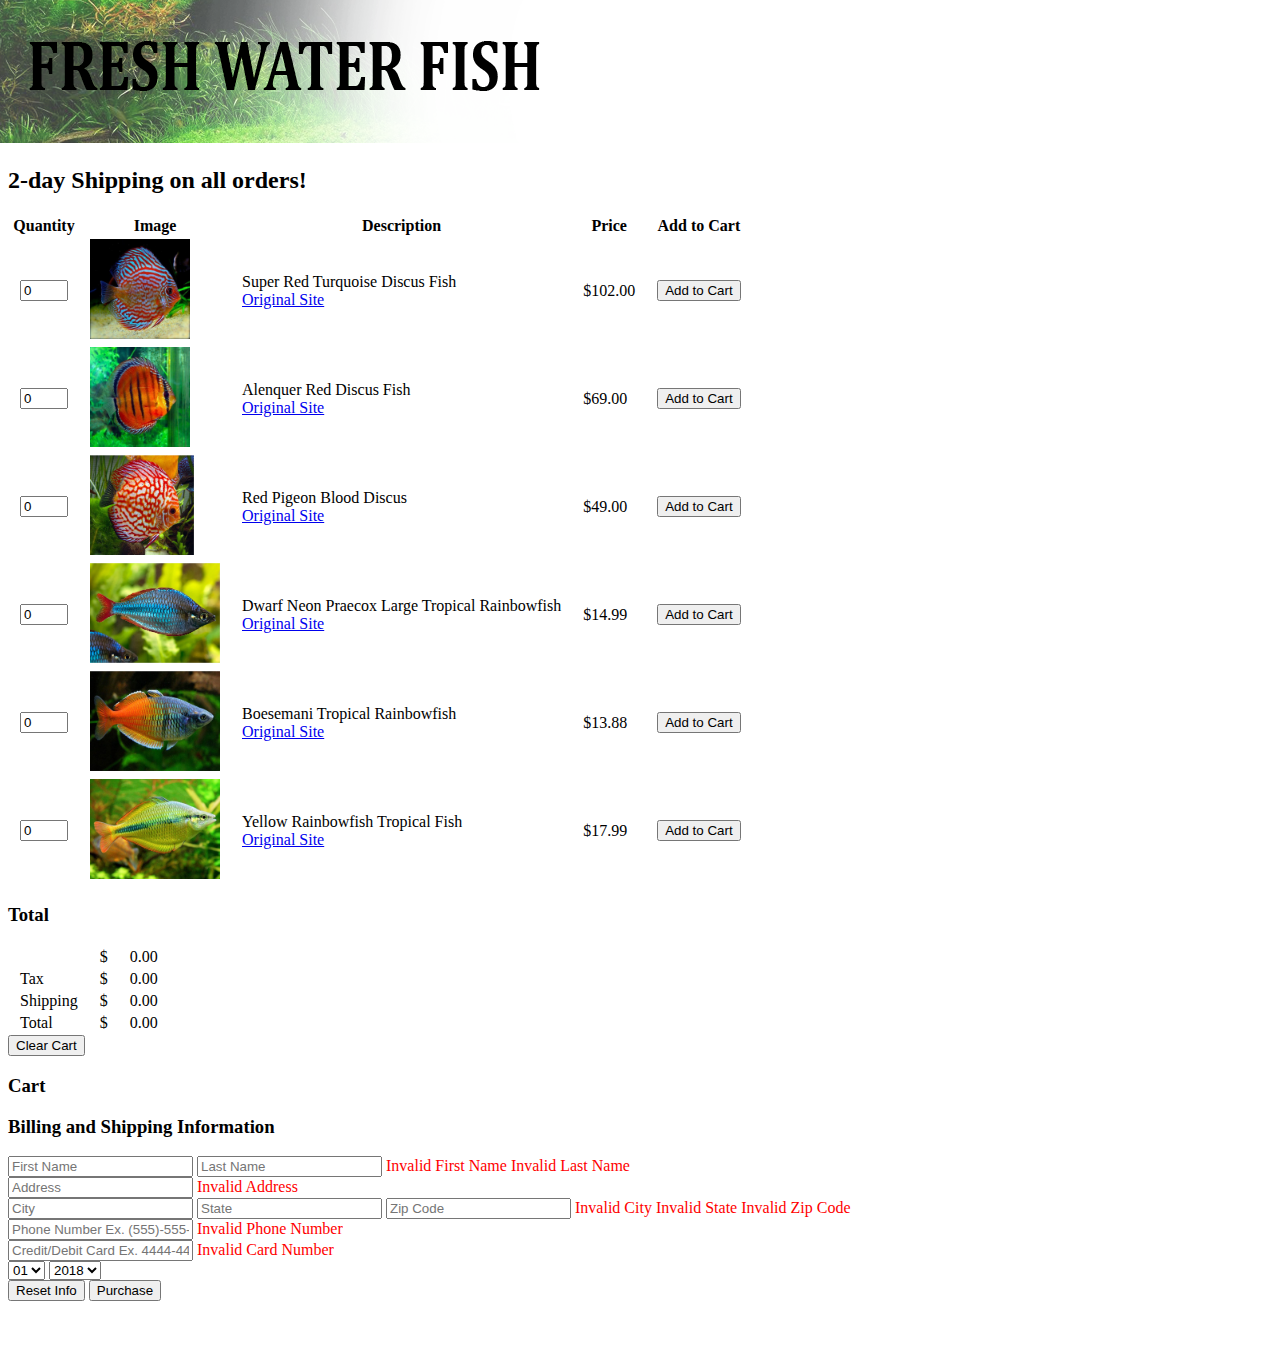
<file: CSS_JAVASCRIPT_HTML_PHP/index.html>
<!DOCTYPE html>
<html>

<head>
    <title>Discus Fish E-commerce</title>
    <script type="text/javascript" src="week07.js"></script>
    <link rel="stylesheet" type="text/css" href="week07.css" />
</head>

<body onload="onLoad()">
    <div id="site_heading">
        <h1 id="welcome">Fresh Water Fish Store</h1>
    </div>
    <h2>2-day Shipping on all orders!</h2>
    <div id="item_bank">
        <table id="item_table">
            <tr class="item_heading">
                <th>Quantity</th>
                <th>Image</th>
                <th>Description</th>
                <th>Price</th>
                <th>Add to Cart</th>
            </tr>
            <tr class="item1r">
                <td><input id="item1" class="quantity_input" type="number"></td>
                <td><img class= "item_image" src="Super-Red-Turquoise-Discus-Fish.jpg" alt="Super"></td>
                <td class= "item_description"><span id="item1_name">Super Red Turquoise Discus Fish</span><br><a href="https://www.azgardens.com/product/super-red-turquoise-discus-fish/">Original Site</a></td>
                <td class="item_price" id="item1_price">$102.00</td>
                <td><button onclick="validateNumber('item1')" class="cart_button" id="first_button" type="button">Add to Cart</button></td>
            </tr>
            <tr class="item2r">
                <td><input id="item2" class="quantity_input" type="number"></td>
                <td><img class= "item_image" src="Alenquer-Red-Discus-Fish-20-Pack.jpg" alt="Super"></td>
                <td class= "item_description"><span id="item2_name">Alenquer Red Discus Fish</span><br><a href="https://www.azgardens.com/product/alenquer-red-discus-fish-3/">Original Site</a></td>
                <td class="item_price" id="item2_price">$69.00</td>
                <td><button onclick="validateNumber('item2')"class="cart_button" id="second_button" type="button">Add to Cart</button></td>                </tr>
            <tr class="item3r">
                <td><input id="item3" class="quantity_input" type="number"></td>
                <td><img class= "item_image" src="Red-Pigeon-Blood-Discus.jpg" alt="Super"></td>
                <td class= "item_description"><span id="item3_name">Red Pigeon Blood Discus</span><br><a href="https://www.azgardens.com/product/red-pigeon-blood-discus/">Original Site</a></td>
                <td class="item_price" id="item3_price">$49.00</td>
                <td><button onclick="validateNumber('item3')" class="cart_button" id="third_button" type="button">Add to Cart</button></td>
            </tr>
            <tr class="item4r">
                <td><input id="item4" class="quantity_input" type="number"></td>
                <td><img class= "item_image" src="Dwarf-Neon-Praecox-Large-Tropical-Rainbowfish.jpg" alt="Super"></td>
                <td class= "item_description"><span id="item4_name">Dwarf Neon Praecox Large Tropical Rainbowfish</span><br><a href="https://www.azgardens.com/product/dwarf-neon-praecox-large-tropical-rainbowfish/">Original Site</a></td>
                <td class="item_price" id="item4_price">$14.99</td>
                <td><button onclick="validateNumber('item4')" class="cart_button" id="fourth_button" type="button">Add to Cart</button></td>
            </tr>
            <tr class="item5r">
                <td><input id="item5" class="quantity_input" type="number"></td>
                <td><img class= "item_image" src="Boesemani-Tropical-Rainbowfish.jpg" alt="Super"></td>
                <td class= "item_description"><span id="item5_name">Boesemani Tropical Rainbowfish</span><br><a href="https://www.azgardens.com/product/boesemani-tropical-rainbowfish/">Original Site</a></td>
                <td class="item_price" id="item5_price">$13.88</td>
                <td><button onclick="validateNumber('item5')" class="cart_button" id="fifth_button" type="button">Add to Cart</button></td>
            </tr>
            <tr class="item6r">
                <td><input id="item6" class="quantity_input" type="number"></td>
                <td><img class= "item_image" src="Yellow-Rainbowfish-Tropical-Fish.jpg" alt="Super"></td>
                <td class= "item_description"><span id="item6_name">Yellow Rainbowfish Tropical Fish</span><br><a href="https://www.azgardens.com/product/yellow-rainbowfish-tropical-fish/">Original Site</a></td>
                <td class="item_price" id="item6_price">$17.99</td>
                <td><button onclick="validateNumber('item6')" class="cart_button" id="sixth_button" type="button">Add to Cart</button></td>
            </tr>
        </table>
        <h3>Total</h3>
        <div id="total_section">
            <table>
                <tr>
                    <td></td>
                    <td>$</td>
                    <td id="before_tax">0.00</td>
                </tr>
                <tr>
                    <td>Tax</td>
                    <td>$</td>
                    <td id="tax">0.00</td>
                </tr>
                <tr>
                    <td>Shipping</td>
                    <td>$</td>
                    <td id="shipping">0.00</td>
                </tr>
                <tr>
                    <td>Total</td>
                    <td>$</td>
                    <td id="grand_total">0.00</td>
                </tr>
            </table>
            <button onclick="onResetCart()" type="button">Clear Cart</button>       
        </div>
        <form action="review.php" onsubmit="onSubmit()" onreset="onResetForm()" method="post">
                        <h3>Cart</h3>
                        <p id=cart_items>
                        </p>
                        <input type="hidden" name="tax2" id="tax2">
                        <input type="hidden" name="shipping2" id="shipping2">
                        <input type="hidden" name="grand_total2" id="grand_total2">
                        <input type="hidden" name="cart_items2" id="cart_items2">
            <h3>Billing and Shipping Information</h3>
            <input oninput="verifyName(this.value, 'firstName')" type="text" name="first_name" placeholder="First Name">
            <input oninput="verifyName(this.value, 'lastName')" type="text" name="last_name" placeholder="Last Name">
            <span class="firstName" style="color:red">Invalid First Name</span>
            <span class="lastName" style="color:red">Invalid Last Name</span><br>
            <input oninput="verifyAddress(this.value, 'addressf')"type="text" name="address" placeholder="Address">
            <span class="addressf" style="color:red">Invalid Address</span><br>
            <input oninput="verifyCity(this.value, 'addressc')"type="text" name="address_city" placeholder="City">
            <input oninput="verifyState(this.value, 'addresss')"type="text" name="address_state" placeholder="State">
            <input oninput="verifyZip(this.value, 'addressz')"type="text" name="address_zip" placeholder="Zip Code">
            <span class="addressc" style="color:red">Invalid City</span>
            <span class="addresss" style="color:red">Invalid State</span>
            <span class="addressz" style="color:red">Invalid Zip Code</span><br>
            <input oninput="verifyPhone(this.value, 'phonen')"type="text" name="phone_number" placeholder="Phone Number Ex. (555)-555-5555">
            <span class="phonen" style="color:red">Invalid Phone Number</span><br>
            <input oninput="verifyCard(this.value, 'cardn')"type="text" name="card_number" placeholder="Credit/Debit Card Ex. 4444-4444-4444-4444">
            <span class="cardn" style="color:red">Invalid Card Number</span><br>
            <select name="card_month">
                    <option value="January">01</option>
                    <option value="February">02</option>
                    <option value="March">03</option>
                    <option value="April">04</option>
                    <option value="May">05</option>
                    <option value="June">06</option>
                    <option value="July">07</option>
                    <option value="August">08</option>
                    <option value="September">09</option>
                    <option value="October">10</option>
                    <option value="November">11</option>
                    <option value="December">12</option>
                  </select>
                  <select name="card_year">
                        <option value="2018">2018</option>
                        <option value="2019">2019</option>
                        <option value="2020">2020</option>
                        <option value="2021">2021</option>
                        <option value="2022">2022</option>
                        <option value="2023">2023</option>
                        <option value="2024">2024</option>
                        <option value="2025">2025</option>
                        <option value="2026">2026</option>
                      </select><br>
            <input type="reset" value="Reset Info"/>
            <input type="submit" value="Purchase"/>
        </form>
    </div>
</body>

</html>
</file>
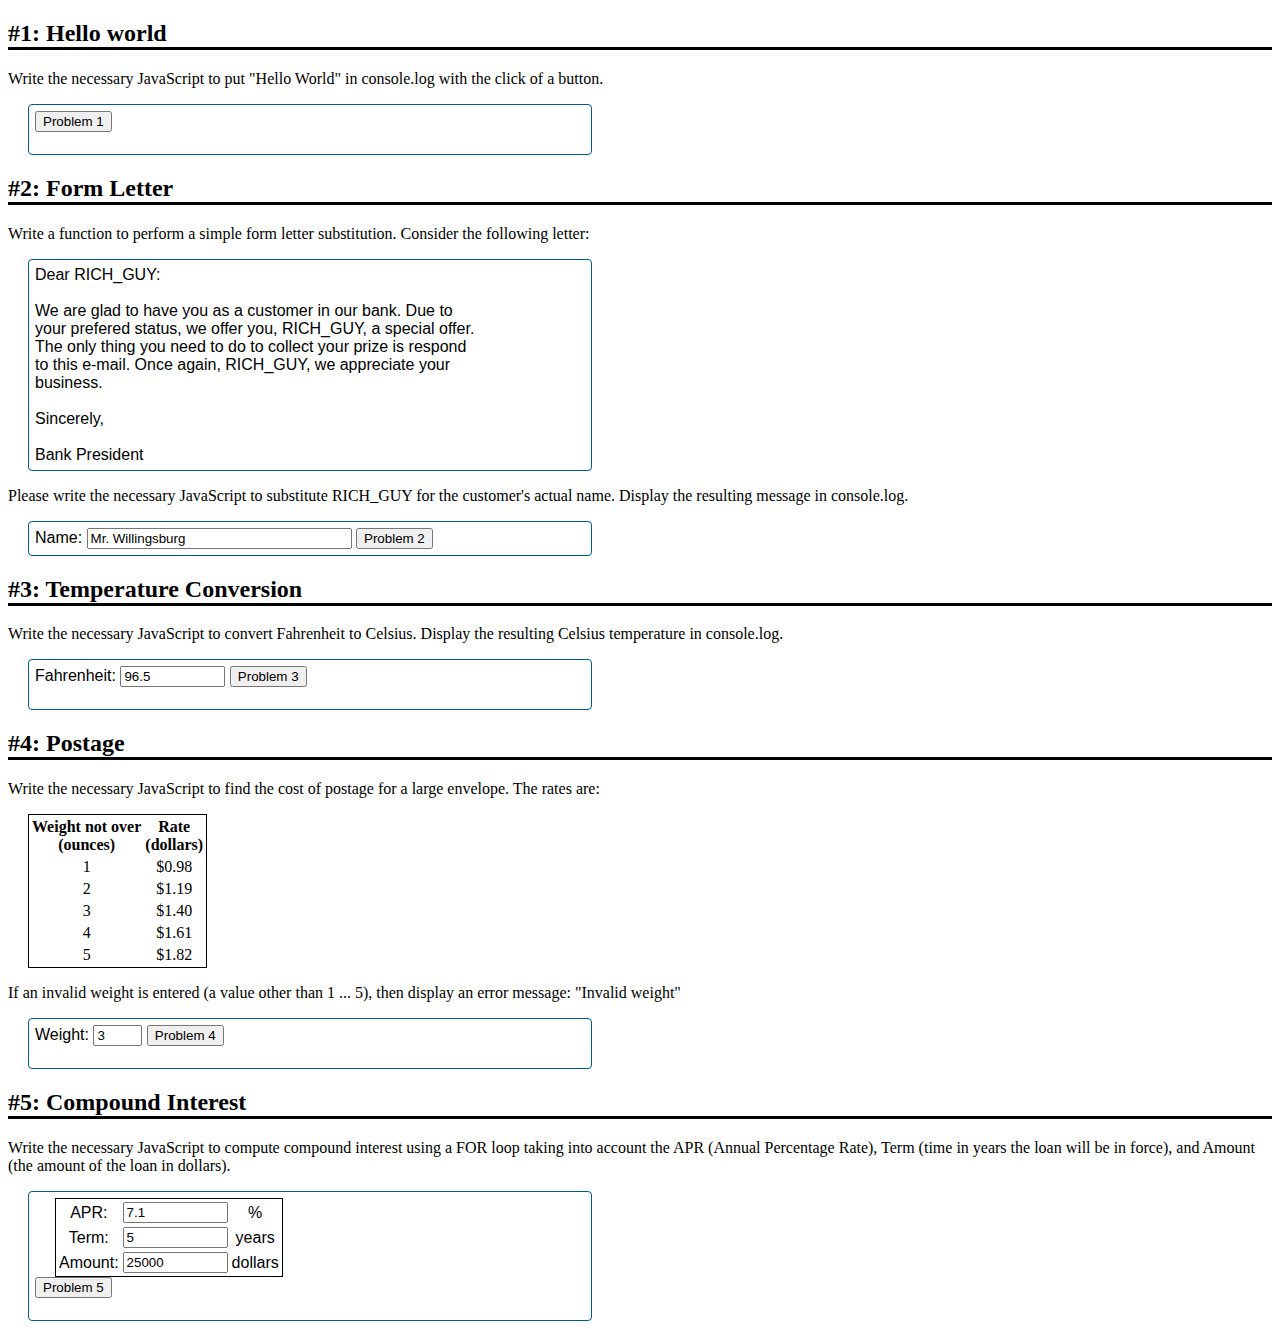
<file: JAVASCRIPT/index.html>
<!DOCTYPE html> 
<html xmlns="http://www.w3.org/1999/xhtml">
  <head>
    <meta http-equiv="Content-Type" content="text/html; charset=utf-8" />
    <title>CS 213 Week 05 Ponder and Prove</title>
    <script type="text/javascript" src="213.05.PonderProblem.js"></script>
    <style type="text/css">
	  form, pre {
		  margin-left:20px; 
		  font-family:Verdana, Geneva, sans-serif; 
          padding:6px;
          width: 550px;
          font-size: 12;
	      border: 1px solid rgb(0, 90, 136); 
          border-radius: 4px;
	  }
	  table {
		  border: 1px solid black;
		  margin-left: 20px;
	  }
	  td {
		  text-align: center;
	  }
	  h2 {
		  border-bottom-style: solid;
	  }
	</style>
  </head>
  
<body>
    <!-- First problem: Hello world -->
<h2>#1: Hello world</h2>
    <p>Write the necessary JavaScript to put "Hello World" in console.log with the
       click of a button.</p>
    <form action="" id="form1" style="" >
      <button name="button1"  type="button"  onclick="problem1()">Problem 1</button>
      <p id="problem1"></p>
    </form>
    
    <!-- Second problem: Form Letter -->
    <h2>#2: Form Letter</h2>
    <p>Write a function to perform a simple form letter substitution. Consider 
       the following letter:</p>
    <pre id="text2">
Dear RICH_GUY:
    
We are glad to have you as a customer in our bank. Due to 
your prefered status, we offer you, RICH_GUY, a special offer. 
The only thing you need to do to collect your prize is respond 
to this e-mail. Once again, RICH_GUY, we appreciate your 
business.

Sincerely,

Bank President</pre>
    <p>Please write the necessary JavaScript to substitute RICH_GUY for the
       customer's actual name. Display the resulting message in console.log.</p>
    <form action="" id ="form2">
      Name: <input name="name2" type="text" size="30" value="Mr. Willingsburg"/>
      <button name="button2"  type="button"
              onclick="problem2(document.getElementById('form2').elements.namedItem('name2').value,
                                document.getElementById('text2').innerHTML)">Problem 2</button>
    </form>
    
    <!-- Third problem: Temperature Conversion -->
    <h2>#3: Temperature Conversion</h2>
    <p>Write the necessary JavaScript to convert Fahrenheit to Celsius.
    	Display the resulting Celsius temperature in console.log.</p>
    <form action="" id ="form3">
      Fahrenheit: <input name="text3" type="text" size="10" value="96.5"/>
      <button name="button3"  type="button"
              onclick="problem3(document.getElementById('form3').elements.namedItem('text3').value)">Problem 3</button>
              <p id="problem3"></p>
    </form>
    
    <!-- Fourth problem: Postage -->
    <h2>#4: Postage</h2>
    <p>Write the necessary JavaScript to find the cost of postage for a large envelope.
    	The rates are:</p>
    <table>
     <tbody>
       <tr>
          <th>Weight not over<br/>(ounces)</th>    <th>Rate<br/>(dollars)</th>          
       </tr>
       <tr>
          <td>1</td>                               <td>$0.98</td>
       </tr>
       <tr>
          <td>2</td>                               <td>$1.19</td>
       </tr>
       <tr>
          <td>3</td>                               <td>$1.40</td>
       </tr>
       <tr>
          <td>4</td>                               <td>$1.61</td>
       </tr>
       <tr>
          <td>5</td>                               <td>$1.82</td>
       </tr>
      </tbody>
    </table>
    <p>If an invalid weight is entered (a value other than 1 ... 5), then display an 
    	error message: "Invalid weight"</p>
    <form action="" id ="form4">
      Weight:
      <input name="text4" type="text" size="3" value="3"/>
      <button name="button4"   type="button"
              onclick="problem4(document.getElementById('form4').elements.namedItem('text4').value)">Problem 4</button>
              <p id="problem4"></p>
    </form>

    <!-- Fifth problem: Loops -->
    <h2>#5: Compound Interest</h2>
    <p>Write the necessary JavaScript to compute compound interest using a FOR loop taking into account
    	the APR (Annual Percentage Rate), Term (time in years the loan will be in force), and Amount (the
        amount of the loan in dollars).</p>
    <form action="" id ="form5">
      <table>
        <tbody>
          <tr>
             <td>APR:   </td><td><input name="apr5"    type="text" size="10" value="7.1"  /></td><td>%      </td>
          </tr>
          <tr>
             <td>Term:  </td><td><input name="term5"   type="text" size="10" value="5"    /></td><td>years  </td>
          </tr>
          <tr>
             <td>Amount:</td><td><input name="amount5" type="text" size="10" value="25000"/></td><td>dollars</td>
          </tr>
        </tbody>
      </table>
      <button name="button5"  type="button"
      		  onclick="problem5(document.getElementById('form5').elements.namedItem('apr5'   ).value,
                                document.getElementById('form5').elements.namedItem('term5'  ).value,
                                document.getElementById('form5').elements.namedItem('amount5').value)">Problem 5</button>
                                <p id="problem5"></p>
    </form>

    
  </body>
</html>
</file>
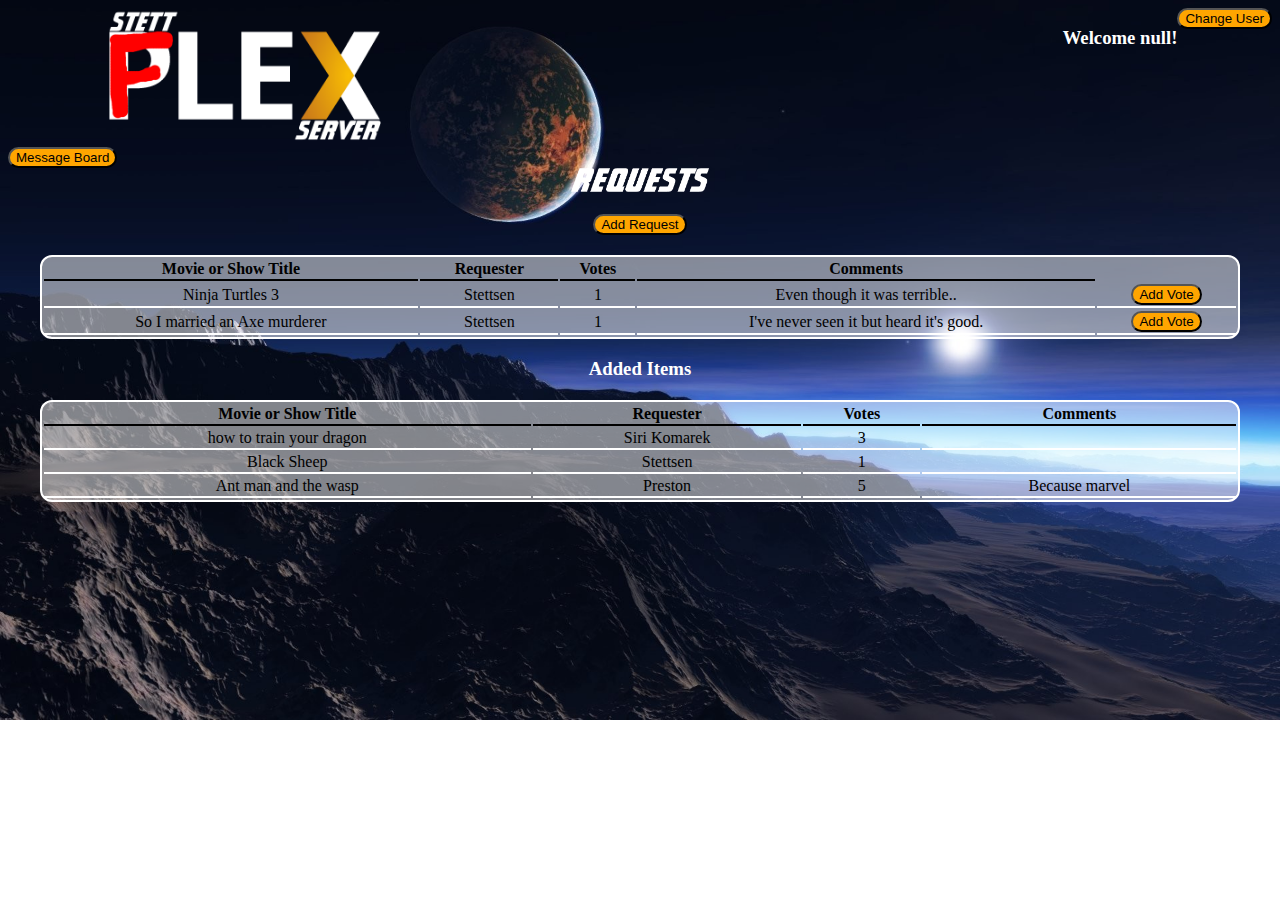
<file: PlexServerDec12/index.html>
<!DOCTYPE html>
<html>

<head>
    <title>Stett Flex Server</title>
    <style>
        #movieRequests {
            border: 2px solid white;
            border-radius: 12px;
            margin-left: auto;
            margin-right: auto;
            width: 95%;
            background: rgba(255, 255, 255, 0.5);
            border-radius: 12px;
            margin-top: 20px;
        }
        #addedRequests {
            border: 2px solid white;
            border-radius: 12px;
            margin-left: auto;
            margin-right: auto;
            width: 95%;
            background: rgba(255, 255, 255, 0.5);
            border-radius: 12px;
            margin-top: 20px;
        }

        #commentBoard {
            border: 2px solid white;
            border-radius: 12px;
            margin-left: auto;
            margin-right: auto;
            width: 95%;
            background: rgba(255, 255, 255, 0.5);
            border-radius: 12px;
            margin-top: 20px;
        }

        th {
            border-bottom: 2px solid black;
        }

        td {
            border-bottom: 2px solid white;
        }

        #userwelcome {
            float: right;
        }

        #changeUser {
            float: right;
        }

        #requestsimg {
            height: 24px;
        }

        #addMessage {
            margin: auto;
            border-radius: 12px;
            background-color: orange;
        }

        @media only screen and (max-device-width: 480px) {
            body {
                width: auto;
                text-align: center;
                font-size: 2vh;
            }

            #userwelcome {
                float: none;
            }

            #headimage {
                height: 5vh;
            }

            button {
                font-size: 3vh;
                float: none;
                width: 75%;
                padding-left: 40px;
                padding-right: 40px;
            }

            div {
                width: auto;
                text-align: center;
                font-size: 2vh;
            }

            #movieRequests {
                border: 2px solid white;
                border-radius: 12px;
                margin-left: auto;
                margin-right: auto;
                width: 100%;
                background: rgba(255, 255, 255, 0.5);
                border-radius: 12px;
                margin-top: 20px;

            }

            #addedRequests {
                border: 2px solid white;
                border-radius: 12px;
                margin-left: auto;
                margin-right: auto;
                width: 100%;
                background: rgba(255, 255, 255, 0.5);
                border-radius: 12px;
                margin-top: 20px;

            }

            #commentBoard {
                border: 2px solid white;
                border-radius: 12px;
                margin-left: auto;
                margin-right: auto;
                width: 100%;
                background: rgba(255, 255, 255, 0.5);
                border-radius: 12px;
                margin-top: 20px;
            }

            #userwelcome {
                float: none;
            }

            #changeUser {
                float: none;
            }

            #requestsimg {
                height: 4vh;
                margin-top: 40px;
            }

            #addMessage {
                margin-top: 40px;
            }
        }
    </style>
    <script>
        function User() {
            this.name;
            this.displayName;
        }
        function Comment() {
            this.commenter;
            this.comment_message;
        }
        Comment.prototype.comment_AsString = function () {
            return "\"" + this.comment_message + "\"" + " \-" + this.commenter;
        };
        function Movie() {
            this.movieTitle;
            this.personRequest;
            this.votes;
            this.comments;
        }
        Movie.prototype.commentsAsString = function () {
            var comment = "";
            for (var i = 0; i < this.comments; i++) {
                comment += this.comments[i].comment_AsString() + "\n";
            }
            return comment;
        };
        /********************************
        *Load
        ********************************/
        function load() {
            login();
            //clearLocalStorage();
            clearLocalStorageDataBase();
            loadDatabase();
            loadCommentDatabase();
            loadAddedDatabase();
            setInterval(refreshTables, 20000);
        }
        /********************************
        *Login
        ********************************/
        function login() {
            var name;
            var password;
            if (localStorage.getItem("userName") == "" || localStorage.getItem("userName") === null) {
                do {
                    name = prompt("Please enter your name");
                    if (name == "Stettsen") {
                        password = prompt("Password:");
                    }
                } while (name == "Stettsen" && password != "istheman");
                localStorage.setItem("userName", name);
                localStorage.setItem("displayName", name);
            }
            else {
                name = localStorage.getItem("userName");
            }
            document.getElementById('userwelcome').innerHTML = "Welcome " + name + "!";
        }
        /********************************
        *changeUser
        ********************************/
        function changeUser() {
            do {
                    name = prompt("Please enter your name");
                    if (name == "Stettsen") {
                        password = prompt("Password:");
                    }
                } while (name == "Stettsen" && password != "istheman");
                localStorage.setItem("userName", name);
                localStorage.setItem("displayName", name);

            document.getElementById('userwelcome').innerHTML = "Welcome " + name + "!";
        }
        /********************************
        *clearLocalStorage
        ********************************/
        function clearLocalStorage() {
            localStorage.clear();
        }
        /********************************
        *clearLocalStorageDataBase
        ********************************/
        function clearLocalStorageDataBase() {
            localStorage.removeItem('database');
            localStorage.removeItem('commentsdatabase');
        }
        /********************************
        *loadDatabase
        ********************************/
        function loadDatabase() {
            //alert(localStorage.getItem('database')); //for testing
            var xhttp = new XMLHttpRequest();
            xhttp.onreadystatechange = function () {
                if (this.readyState == 4 && this.status == 200) {
                    var table = document.getElementById('movieRequests');
                    var database = JSON.parse(this.responseText);
                    //alert(this.responseText); // for testing
                    for (var i = 0; i < database.length; i++) {
                        var movie = database[i];
                        var row = table.insertRow();
                        var row_title = row.insertCell(0);
                        var row_request = row.insertCell(1);
                        var row_votes = row.insertCell(2);
                        var row_comments = row.insertCell(3);
                        var row_button = row.insertCell(4);
                        if(localStorage.getItem("userName") == "Stettsen"){
                        var row_btnAdded = row.insertCell(5);
                        row_btnAdded.innerHTML = "<button onclick='addToAddedRequests(this)' style='border-radius: 12px; background-color: green;'>Added</button>";

                        }
                        row_title.innerHTML = movie.movieTitle;
                        row_request.innerHTML = movie.personRequest;
                        row_votes.innerHTML = movie.votes;
                        row_comments.innerHTML = movie.comments;
                        row_button.innerHTML = "<button onclick='getId(this)' style='border-radius: 12px; background-color: orange;'>Add Vote</button>";
                        localStorage.setItem('database', JSON.stringify(database));
                        //alert(localStorage.getItem('database')); //for testing
                    }
                }
            };
            xhttp.open("GET", 'database.txt', true);
            xhttp.setRequestHeader("Cache-Control", "max-age=0"); // the cache will hold old data if not cleared
            xhttp.send();
        }
        /********************************
        *loadCommentDatabase
        ********************************/
        function loadCommentDatabase() {
            //alert(localStorage.getItem('commentsdatabase')); //for testing
            var xhttp = new XMLHttpRequest();
            xhttp.onreadystatechange = function () {
                if (this.readyState == 4 && this.status == 200) {
                    var table = document.getElementById('commentBoard');
                    var commentsdatabase = JSON.parse(this.responseText);
                    //alert(this.responseText); // for testing
                    //alert(commentsdatabase[0].comment_AsString());
                    for (var i = 0; i < commentsdatabase.length; i++) {
                        var comment = commentsdatabase[i];
                        var row = table.insertRow();
                        var row_comment = row.insertCell(0);

                        row_comment.innerHTML = "\"" + comment.comment_message + "\"" + " \-" + comment.commenter;
                        localStorage.setItem('commentsdatabase', this.responseText);
                        //alert(localStorage.getItem('commentsdatabase')); //for testing
                    }
                }
            };
            xhttp.open("GET", 'comments.txt', true);
            xhttp.setRequestHeader("Cache-Control", "max-age=0"); // the cache will hold old data if not cleared
            xhttp.send();
        }
        /********************************
        *addedDatabase
        ********************************/
        function loadAddedDatabase() {
            //alert(localStorage.getItem('database')); //for testing
            var xhttp = new XMLHttpRequest();
            xhttp.onreadystatechange = function () {
                if (this.readyState == 4 && this.status == 200) {
                    var table = document.getElementById('addedRequests');
                    var database = JSON.parse(this.responseText);
                    //alert(this.responseText); // for testing
                    for (var i = 0; i < database.length; i++) {
                        var movie = database[i];
                        var row = table.insertRow();
                        var row_title = row.insertCell(0);
                        var row_request = row.insertCell(1);
                        var row_votes = row.insertCell(2);
                        var row_comments = row.insertCell(3);
                        row_title.innerHTML = movie.movieTitle;
                        row_request.innerHTML = movie.personRequest;
                        row_votes.innerHTML = movie.votes;
                        row_comments.innerHTML = movie.comments;
                        localStorage.setItem('addeddatabase', JSON.stringify(database));
                        //alert(localStorage.getItem('database')); //for testing
                    }
                }
            };
            xhttp.open("GET", 'added.txt', true);
            xhttp.setRequestHeader("Cache-Control", "max-age=0"); // the cache will hold old data if not cleared
            xhttp.send();
        }
        /********************************
        *refreshTables
        ********************************/
        function refreshTables() {
            clearTables();
            loadDatabase();
            loadCommentDatabase();
        }
        /********************************
        *clearTables
        ********************************/
        function clearTables() {
            var Parent = document.getElementById('movieRequests');
            /*while(Parent.hasChildNodes()) {
               Parent.removeChild(Parent.firstChild);
            }*/

            for (var i = Parent.rows.length - 1; i > 0; i--) {
                Parent.deleteRow(i);
            }

            var Parent2 = document.getElementById('commentBoard');
            while (Parent2.hasChildNodes()) {
                Parent2.removeChild(Parent2.firstChild);
            }
            /*for(var i = Parent2.rows.length - 1; i > 0; i--){
               Parent2.deleteRow(i);
            }*/
        }
        /********************************
        *addToDataBase
        ********************************/
        function addToDataBase() {
            var movie = new Movie();
            movie.movieTitle = prompt("Please enter the movie or show title");
            movie.comments = prompt("Would you like to add any comments?");
            movie.votes = 1;
            movie.personRequest = localStorage.getItem("displayName");
            var table = document.getElementById('movieRequests');
            if (movie.movieTitle != "" && movie.movieTitle != null) {
                var row = table.insertRow();
                var row_title = row.insertCell(0);
                var row_request = row.insertCell(1);
                var row_votes = row.insertCell(2);
                var row_comments = row.insertCell(3);
                var row_button = row.insertCell(4);
                if(localStorage.getItem("userName") == "Stettsen"){
                        var row_btnAdded = row.insertCell(5);
                        row_btnAdded.innerHTML = "<button onclick='addToAddedRequests(this)' style='border-radius: 12px; background-color: green;'>Added</button>";

                        }
                row_title.innerHTML = movie.movieTitle;
                row_request.innerHTML = movie.personRequest;
                row_votes.innerHTML = movie.votes;
                row_comments.innerHTML = movie.comments;
                row_button.innerHTML = "<button onclick='getId(this)' style='border-radius: 12px; background-color: orange;'>Add Vote</button>";

                var database = [];
                if (localStorage.getItem('database') != null) {
                    var d2 = localStorage.getItem('database');
                    if (d2 != "") {
                        database = JSON.parse(d2);
                    }
                }
                database.push(movie);
                localStorage.setItem('database', JSON.stringify(database));
                write(JSON.stringify(database));
            }
        }
        /********************************
        *getId
        ********************************/
        function getId(element) {
            //alert(/*"row" + */element.parentNode.parentNode.rowIndex);  //for testing
            //+ " - column" + element.parentNode.cellIndex);
            addVote(element.parentNode.parentNode.rowIndex);
        }
        /********************************
        *addVote
        ********************************/
        function addVote(position) {
            var database = [];
            if (localStorage.getItem('database') != null) {
                var d2 = localStorage.getItem('database');
                if (d2 != "") {
                    database = JSON.parse(d2);
                }
            }

            database[position - 1].votes += 1;
            var count = database[position - 1].votes;
            document.getElementById('movieRequests').rows[position].cells[2].innerHTML = count;
            localStorage.setItem('database', JSON.stringify(database));
            write(JSON.stringify(database));
        }
        /********************************
        *write
        ********************************/
        function write(input) {
            var xmlhttp = new XMLHttpRequest();
            xmlhttp.onreadystatechange = function () {
                if (this.readyState == 4 && this.status == 200) {
                    //alert(this.responseText);
                }
            };
            xmlhttp.open("GET", "savedata.php?q=" + input, true);
            xmlhttp.send();
        }
        /********************************
        *switchScreen
        ********************************/
        function switchScreen() {
            if (document.getElementById('list').style.display == "none") {
                document.getElementById('list').style.display = "block";
                document.getElementById('chat').style.display = "none";
                document.getElementById('addMessage').style.display = "none";
                document.getElementById('togglebtn').innerHTML = "Message Board";
            }
            else {
                document.getElementById('list').style.display = "none";
                document.getElementById('chat').style.display = "block";
                document.getElementById('addMessage').style.display = "block";
                document.getElementById('togglebtn').innerHTML = "Request List";
            }
        }
        /********************************
        *addMessage
        ********************************/
        function addMessage() {
            var comment = new Comment();
            comment.comment_message = prompt();
            comment.commenter = localStorage.getItem('displayName');
            var table = document.getElementById('commentBoard');
            if (comment.comment_message != "" && comment.comment_message != null) {
                var row = table.insertRow();
                var row_comment = row.insertCell(0);

                row_comment.innerHTML = comment.comment_AsString();

                var commentsdatabase = [];
                if (localStorage.getItem('commentsdatabase') != null) {
                    var d2 = localStorage.getItem('commentsdatabase');
                    if (d2 != "") {
                        commentsdatabase = JSON.parse(d2);
                    }
                }
                commentsdatabase.push(comment);
                localStorage.setItem('commentsdatabase', JSON.stringify(commentsdatabase));
                writeComments(JSON.stringify(commentsdatabase));
            }
        }
        /********************************
        *writeComments
        ********************************/
        function writeComments(input) {
            var xmlhttp = new XMLHttpRequest();
            xmlhttp.onreadystatechange = function () {
                if (this.readyState == 4 && this.status == 200) {
                    //alert(this.responseText);
                }
            };
            xmlhttp.open("GET", "savecomments.php?q=" + input, true);
            xmlhttp.send();
        }
        /********************************
        *writeaddeddatabase
        ********************************/
        function writeaddeddatabase(input) {
            var xmlhttp = new XMLHttpRequest();
            xmlhttp.onreadystatechange = function () {
                if (this.readyState == 4 && this.status == 200) {
                    //alert(this.responseText);
                }
            };
            xmlhttp.open("GET", "saveadded.php?q=" + input, true);
            xmlhttp.send();
        }
        /********************************
        *addToAddedRequests
        ********************************/
        function addToAddedRequests(element) {
            var row = element.parentNode.parentNode.rowIndex;
        
            var movieRequeststable = document.getElementById('movieRequests');
            var addedRequeststable = document.getElementById('addedRequests');

            var database = [];
                if (localStorage.getItem('database') != null) {
                    var d2 = localStorage.getItem('database');
                    if (d2 != "") {
                        database = JSON.parse(d2);
                    }
                }
                var addedtobase = [];
                if (localStorage.getItem('addedtobase') != null) {
                    var d3 = localStorage.getItem('addedtobase');
                    if (d3 != "") {
                        database = JSON.parse(d3);
                    }
                }

                var movie = database[row - 1];

                addedtobase.push(movie);
                database.splice(row - 1, 1);
                alert(JSON.stringify(movie));
                
                movieRequeststable.deleteRow(row);
                var row = addedRequeststable.insertRow();
                var row_title = row.insertCell(0);
                var row_request = row.insertCell(1);
                var row_votes = row.insertCell(2);
                var row_comments = row.insertCell(3);
                row_title.innerHTML = movie.movieTitle;
                row_request.innerHTML = movie.personRequest;
                row_votes.innerHTML = movie.votes;
                row_comments.innerHTML = movie.comments;

                localStorage.setItem('database', JSON.stringify(database));
                write(JSON.stringify(database));
                localStorage.setItem('addedtobase', JSON.stringify(addedtobase));
                writeaddeddatabase(JSON.stringify(addedtobase));
        }
    </script>
</head>

<body style="background: url('earthfromthemoon.jpg'); background-size: cover; background-repeat: no-repeat;" onload="load()">
    <div id="header">
        <img id="headimage" src="plex server2.png" alt="STETT FLEX SERVER" style="height: 15vh;">
        <button onclick="changeUser()" id="changeUser" class="mblbtn" style="border-radius: 12px; background-color: orange;">Change
            User</button>
        <h3 id="userwelcome" style="color:white;"></h3>
    </div>
    <div id="viewbtns">
        <button id="togglebtn" class="mblbtn" onclick="switchScreen()" style="border-radius: 12px; background-color: orange;">Message
            Board</button>
    </div>
    <div id="list" style="text-align: center;">
        <img src="requests.png" id="requestsimg" alt="Movie Requests"><br><br>
        <button onclick="addToDataBase()" class="mblbtn" style="border-radius: 12px; background-color: orange;">Add
            Request</button>
        <table id="movieRequests" class="table">
            <tr>
                <th>Movie or Show Title</th>
                <th>Requester</th>
                <th>Votes</th>
                <th>Comments</th>
            </tr>
        </table>
        <div id="addedStuff">
            <h3 style="color: white;">Added Items</h3>
            <table id="addedRequests" class="table">
                <tr>
                    <th>Movie or Show Title</th>
                    <th>Requester</th>
                    <th>Votes</th>
                    <th>Comments</th>
                </tr>
            </table>
        </div>
    </div>
    <div id="chat" style="text-align: center; display: none;">
        <button id="addMessage" onclick="addMessage()">Add Comment</button>
        <table id="commentBoard" class="table">
        </table>
    </div>

</body>

</html>
</file>
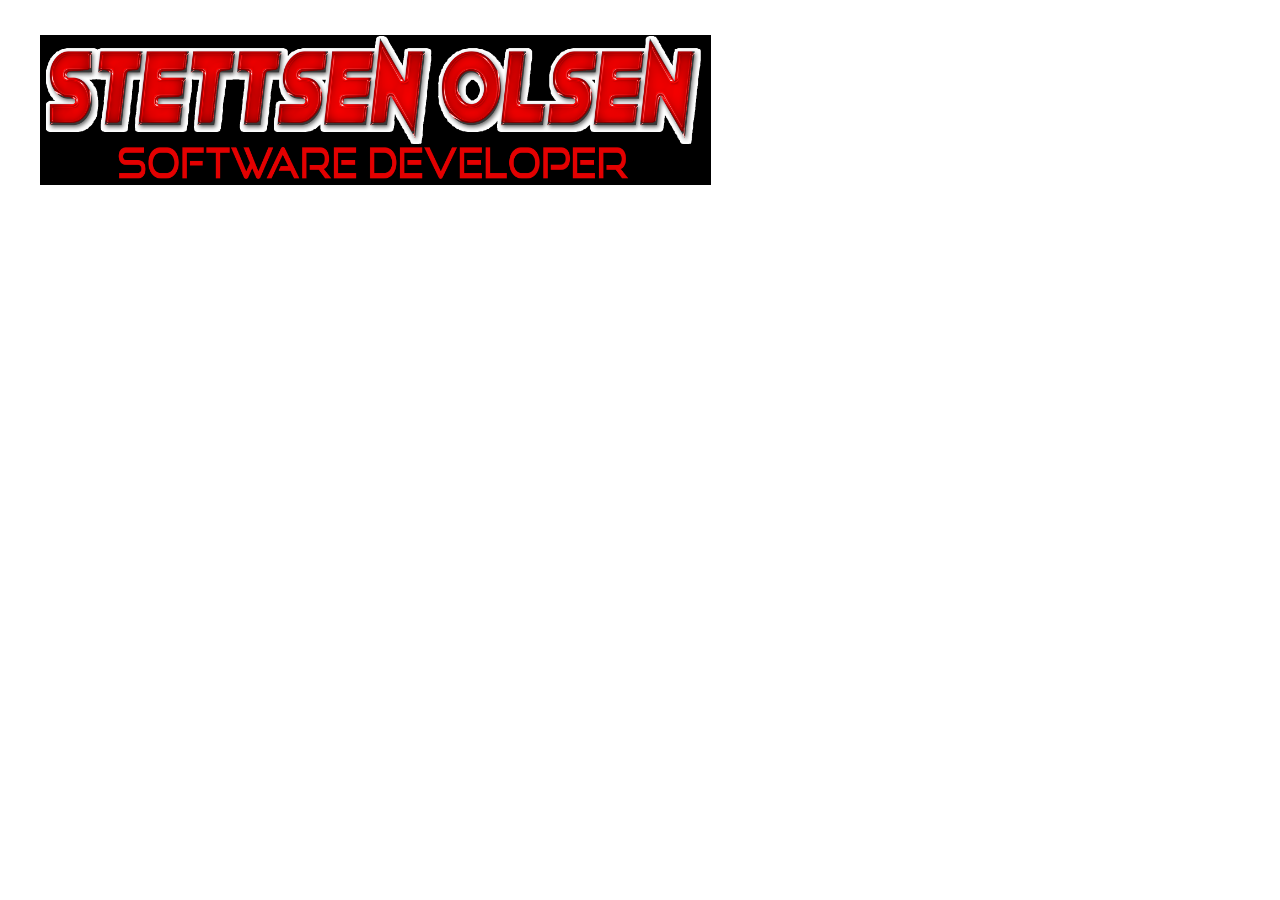
<file: home.html>
<!DOCTYPE html>
<html>

<head>
    <title>Stettsen Olsen - Home</title>
    <link rel="stylesheet" type="text/css" href="stettsenolsenhome.css">
</head>

<body>
    <div id="heading" background>
        <img id="headingPic" src="Header3.png" height="150">
    </div>
    <!-- Resume -->
<div id="resume">
    <table id="resume_table">
        <tr>
            <th>Contact Information</th>
        </tr>
        <tr><td>(801) 358-4174<br>
                stettsen@gmail.com<br>
                2177 N Sunset Drive, Lehi, Utah
                </td></tr>
        <tr>
             <th>Skills</th>
        </tr>
            <tr><td><ul>
                <li>Java</li>
                <li>C++</li>
                <li>HTML</li>
                <li>CSS</li>
                <li>JavaScript</li>
                <li>XML</li>
                <li>AJAX</li>
                <li>PHP</li>
                <li>JSON</li>
                <li>SQL</li></ul>               
            </td></tr>
        </tr>
        <tr>
                <th>Work Experience</th>
           </tr>
               <tr><td><ul>
                   <li>3 years as a Marketing and Localization Intern at Associated Food Stores</li>
                   <li>3 years as a Board Member and Technology Representative on the Utah Pest Control and Lawn Association</li>
                   <li>5 years as the Marketing Technician for Wasatch Exterminators</li>
                   <li>2 years in humanitarian leadership roles</li>            
               </td></tr>
           </tr>
           <tr>
                <th>Education</th>
           </tr>
               <tr><td><ul>
                   <li><b>Engineering - Brigham Young University - Idaho</b><br>
                    <span style="color:#e30000">Graduating in July 2019</span></li>
                   <li><b>Associate of Arts – Salt Lake Community College</b></li>            
               </td></tr>
           </tr>
    </table>
</div>
<div id="content">
    
</div>
</body>
</html>
</file>
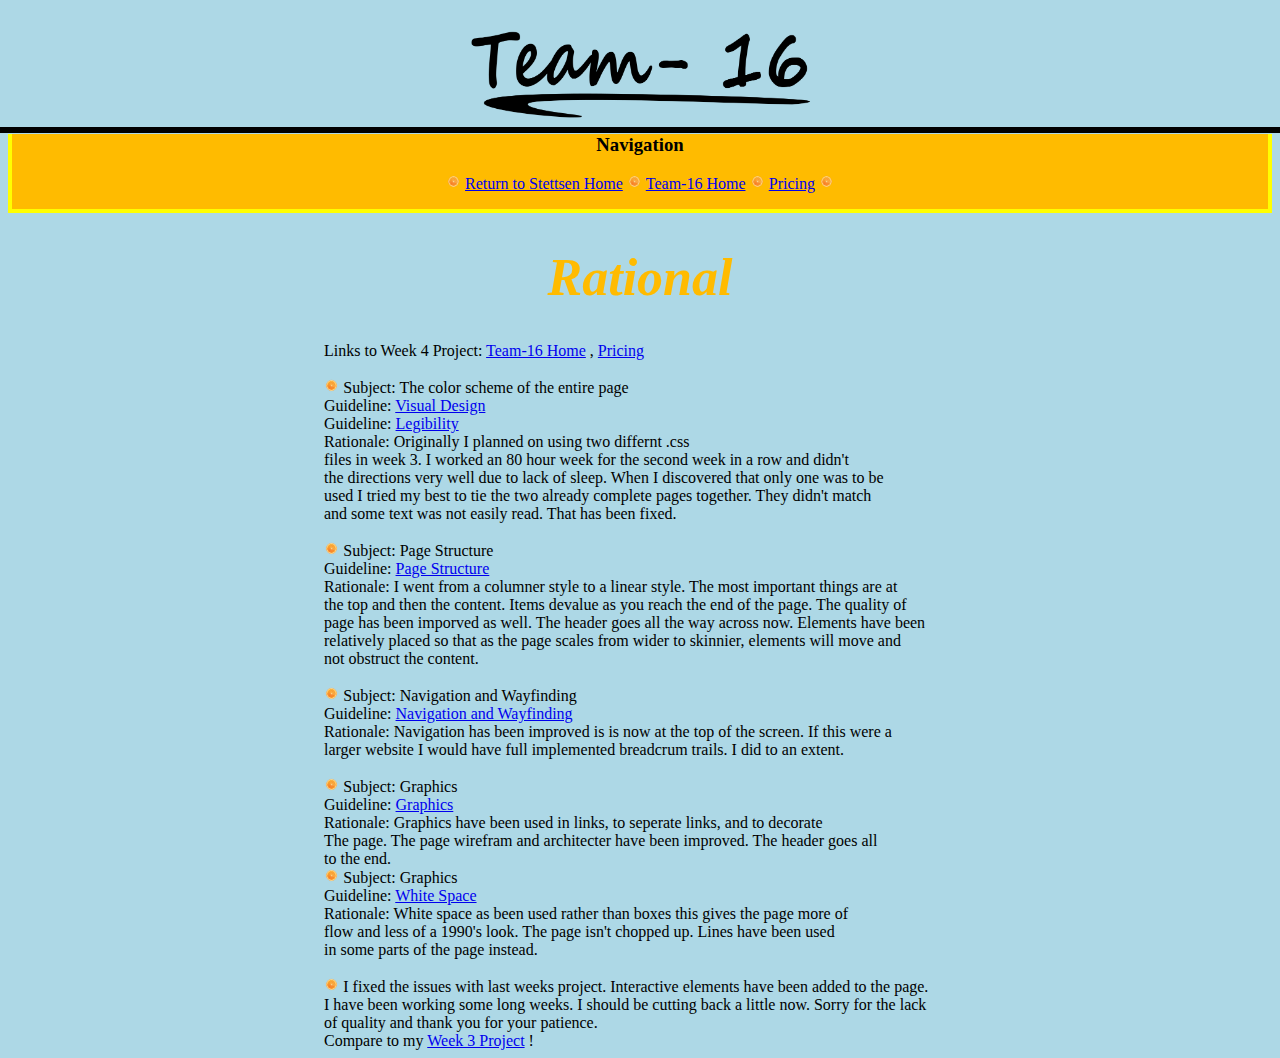
<file: CSS/rationale.html>
<!DOCTYPE html>
<html>

<head>
    <title>Week 4 - Rational</title>
    <link rel="stylesheet" type="text/css" href="week3.css">
    <style>
        /* document level Style */

        h1 {
            font-family: Segoe UI;
            text-align: center;
        }

        #yep {
            font-family: Segoe UI;
            text-align: left;
            margin: auto;
            width: 50%;
        }
    </style>
</head>

<body>
    <!-- Side head -->
    <div id="head" align="center">
        <img src="team16.png" height="100">
    </div>
    <!-- Side navigation -->
    <div class="sidenav">
        <h3>Navigation</h3>
        <p>
            <img src="o1.png" height="15">
            <a href="../index.html">Return to Stettsen Home</a>
            <img src="o1.png" height="15">
            <a href="index.html">Team-16 Home</a>
            <img src="o1.png" height="15">
            <a href="page2.html">Pricing</a>
            <img src="o1.png" height="15">
        </p>
    </div>
    <div>
        <h1>Rational</h1>
        <p id="yep">
            Links to Week 4 Project:
            <a href="index.html">Team-16 Home</a>
            ,
            <a href="page2.html">Pricing</a>
            <br>
            <br>
            <img src="o1.png" height="15"> Subject: The color scheme of the entire page
            <br> Guideline:
            <a href="http://webstyleguide.com/wsg3/7-page-design/3-visual-design.html">Visual Design</a>
            <br> Guideline:
            <a href="http://webstyleguide.com/wsg3/8-typography/3-legibility.html">Legibility</a>
            <br> Rationale: Originally I planned on using two differnt .css
            <br> files in week 3. I worked an 80 hour week for the second week in a row and didn't
            <br> the directions very well due to lack of sleep. When I discovered that only one was to be
            <br> used I tried my best to tie the two already complete pages together. They didn't match
            <br> and some text was not easily read. That has been fixed.
            <br>
            <br>
            <img src="o1.png" height="15"> Subject: Page Structure
            <br> Guideline:
            <a href="http://webstyleguide.com/wsg3/6-page-structure/index.html">Page Structure</a>
            <br> Rationale: I went from a columner style to a linear style. The most important things are at
            <br> the top and then the content. Items devalue as you reach the end of the page. The quality of
            <br> page has been imporved as well. The header goes all the way across now. Elements have been
            <br> relatively placed so that as the page scales from wider to skinnier, elements will move and 
            <br> not obstruct the content.
            <br>
            <br>
            <img src="o1.png" height="15"> Subject: Navigation and Wayfinding
            <br> Guideline:
            <a href="http://webstyleguide.com/wsg3/4-interface-design/2-navigation.html">Navigation and Wayfinding</a>
            <br> Rationale: Navigation has been improved is is now at the top of the screen. If this were a
            <br> larger website I would have full implemented breadcrum trails. I did to an extent.
            <br>
            <br>
            <img src="o1.png" height="15"> Subject: Graphics
            <br> Guideline:
            <a href="http://webstyleguide.com/wsg3/11-graphics/index.html">Graphics</a>
            <br> Rationale: Graphics have been used in links, to seperate links, and to decorate
            <br> The page. The page wirefram and architecter have been improved. The header goes all
            <br> to the end.
            <br>
            <img src="o1.png" height="15"> Subject: Graphics
            <br> Guideline:
            <a href="http://webstyleguide.com/wsg2/type/space.html">White Space</a>
            <br> Rationale: White space as been used rather than boxes this gives the page more of
            <br> flow and less of a 1990's look. The page isn't chopped up. Lines have been used
            <br> in some parts of the page instead.
            <br>
            <br>
            <img src="o1.png" height="15"> I fixed the issues with last weeks project. Interactive elements have been added to the page.
            <br> I have been working some long weeks. I should be cutting back a little now. Sorry for the lack
            <br> of quality and thank you for your patience.
            <br>
            Compare to my
            <a href="../week03/index.html">Week 3 Project</a> !
        </p>
</body>

</html>
</file>
<file: CSS_JAVASCRIPT_HTML_PHP/week07.css>
#site_heading { 
	margin-top:-81px; 
	margin-left:-11px;
}
.quantity_input {
    max-width: 40px;
}
.item_image {
    max-height: 100px;
}
td {
    padding-left: 10px;
    padding-right: 10px;
}
#address_input {
    max-width: 700px;
}
</file>
<file: stettsenolsenhome.css>
#heading {
    /*position: relative;*/
    margin: auto;
    padding-left: 40px;
    padding-top: 35px;
    background: rgba(255, 255, 255, .4);
}
.headingPic {
    max-width: 25%;
}
#headingback {
    background: url('aurabor.jpg') no-repeat;
    border-bottom: solid black 12px;
    /*width: 100%;
    height: 0;
    padding-bottom: 50%;*/
}
#subheading {
    color:#e30000;
}
#resume {
    font-size: 12pt;
    background: rgba(255, 255, 255, .4);
    max-width: 25%;
    visibility: hidden;
}
th {
    padding-left: 10px;
    padding-right: 10px;
    vertical-align: top;
    text-align: left;
}
td {
    padding-left: 10px;
    padding-right: 10px;
    vertical-align: top;
    text-align: left;
}
#content {
    
    text-align: center;
    margin: auto;

}
.textlink:hover {
    color: red;
}
.piclink:hover {
    background-color: red;
}
body {
    /*background: rgba(255, 255, 255, .4);*/
    margin: 0%;
    font-family: "Verdana", Geneva, sans-serif;
}
#backToTop {
    position: fixed;
    bottom: 20px;
    right: 20px;
    font-size: 18pt;
    display: none;
    background-color: rgba(0, 3, 173, 0.6);
    border-radius: 12px;
}
.skill {
    max-width: 50%;
    padding-top: 25px;
}
.project{
    width: 80%;
    padding-bottom: 30px;
    margin: auto;
   /* background: url("blackback.png");*/
}
.piclink {
    width: 75%;
}
.videocontainer {
    position: relative;
    margin: auto;
     width: 75%;
     height: 0;
     padding-bottom: 42.1875%;
}
.iframevid {
    position: absolute;
     top: 0;
     left: 0;
     width: 100%;
     height: 100%;
}
.navigation {
    font-size: 0; /*will remove spaces between buttons*/
    /*
    position: absolute;
    bottom: 0;
    right: 0;*/
}
.tabs {
    font-size: 12pt;
    padding: 12px 16px;
    border: none;
    outline: none;
    font-size: 22pt;
    /*float: left;*/
}
.tabs:hover {
    background-color: rgba(255, 255, 255, 0);
}
@media screen and (max-height: 600px) {
    th {font-size: 10px;}
    td {font-size: 10px;}
    #heading {max-height: 100px;}
    #headingPic {max-height: 75px;}
}
@media screen and (max-width: 600px) {
    .videocontainer {
     position: relative;
     width: 100%;
     height: 0;
     padding-bottom: 56.25%;
    }
    .project{
        width: 100%;
    }
    .piclink {
        width: 100%;
    }
}
@media screen and (max-width: 1500px) {
    #resume {
        max-width: 40%;
    }
}
</file>
<file: CSS/week3.css>
/* The sidebar menu */
/* Style */
.sidenav {
    background: rgb(255, 187, 0); 
    margin-top: -18px;
    border-left: solid yellow 4px;
    border-right: solid yellow 4px;
    border-bottom: solid yellow 4px;
    text-align: center;
}
/* Style */
#head {
    margin-top: 30px;
    border-bottom: solid black 6px;
    background: url(http://images6.fanpop.com/image/photos/39700000/orange-slices-wallpaper-patterns-backgrounds-wallpaper-39761220-2560-1440.png);
    background-size: cover;
    background-repeat: no-repeat;
    padding-top: 25px;
    margin: -10px;
}
/* Style */
body {
    background: lightblue;
}

/* Style */
#nextpage {
    font-family: Segoe UI;
    background: url(https://naldzgraphics.net/wp-content/uploads/2011/10/16-tiny-flower-pattern.jpg);
    padding: 5px 20px;
    border-radius: 6px;
    box-shadow: 5px 10px rgba(90, 90, 90, 0.616);
    color: black;
}
#login {
    position: relative;
    margin-left: 400px;
    left: 50%;
    top: -120px;
}
/* Style */
li {
    color: white;
}
/* Style */
h1 {
    font-style: oblique;
    color: rgb(255, 187, 0);
    font-size: 52px;
}
/* Style */
h2{
    color: rgb(255, 251, 0);
    font-weight: bold;
    font-size: 45px;
}
/* Style */
#aboutus {
    text-decoration: underline;
    font-size: 24px;
}
/* Style */
.employee {
    text-align: center;
    color: rgb(255, 187, 0);
    font-size: 42px;
    margin-top: -40px;
}
/* Style */
#meet{
    font-style: italic;
    font-family: Segoe UI;
}
/* Style */
#colb4 {
    font-family: Segoe UI;
}
/* Style */
.free {
   margin-left: 0px;
   text-align: center;
}
/* Style */
#rowone{
    font-family: Segoe UI;
   font-size: 24px;
}
/* Style */
#rowthree{
   background: white;
}
/* Style */
#rowfive{
   background: white;
}
</file>
